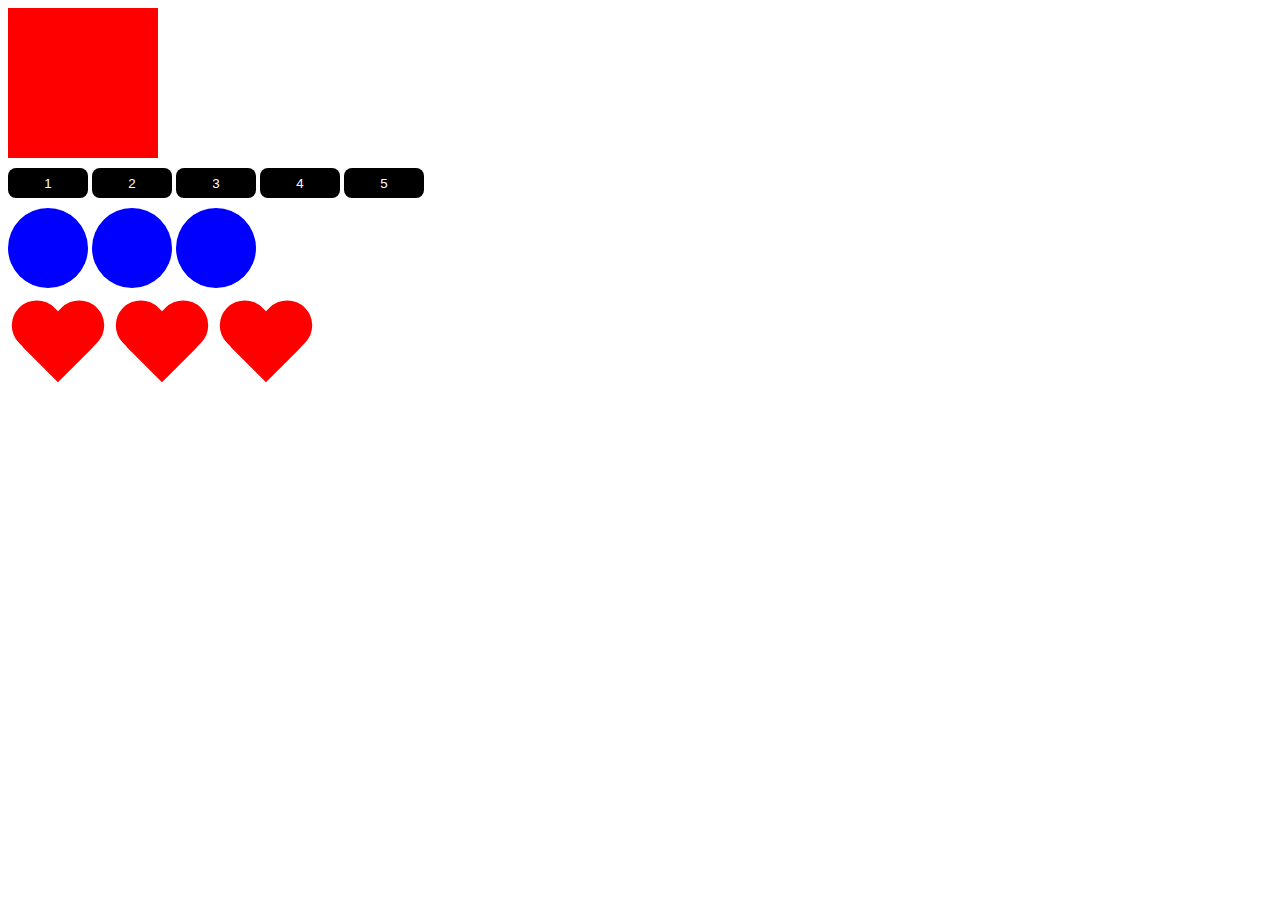
<file: index.html>
<!doctype html>
<html lang='ru'>

<head>
    <meta http-equiv="Content-Type" content="text/html;charset=UTF-8">
    <link rel="stylesheet" href="style.css">
    <script src="startDOM.js"></script>
    <title>Udemy</title>
</head>
<body>
    <div class="box" id="box"></div>
    <button>1</button>
    <button>2</button>
    <button>3</button>
    <button>4</button>
    <button>5</button>
<br>
    <div class="circle"></div>
    <div class="circle"></div>
    <div class="circle"></div>
<br>
    <div class="heart"></div>
    <div class="heart"></div>
    <div class="heart"></div>
</body>

<footer>
</footer>

</html>
</file>
<file: style.css>
.box {
    width: 150px;
    height: 150px;
    background-color: red;
  }
  button {
      width: 80px;
      height: 30px;
      margin-top: 10px;
      border: none;
      border-radius: 8px;
      background-color: #000;
      color: #fff;
      cursor: pointer;
      outline: none;
  }
  
  .circle {
     display: inline-block;
     position: relative;
      width: 80px;
      height: 80px;
      background-color: blue;
      margin-top: 10px;
      border-radius: 100%;
  }
  
  .heart {
      display: inline-block;
      position: relative;
      width: 100px;
      height: 90px;
      margin-top: 10px;
  }
  .heart:before,
  .heart:after {
      position: absolute;
      content: "";
      left: 50px;
      top: 0;
      width: 50px;
      height: 80px;
      background: red;
      -moz-border-radius: 50px 50px 0 0;
      border-radius: 50px 50px 0 0;
      -webkit-transform: rotate(-45deg);
         -moz-transform: rotate(-45deg);
          -ms-transform: rotate(-45deg);
           -o-transform: rotate(-45deg);
              transform: rotate(-45deg);
      -webkit-transform-origin: 0 100%;
         -moz-transform-origin: 0 100%;
          -ms-transform-origin: 0 100%;
           -o-transform-origin: 0 100%;
              transform-origin: 0 100%;
  }
  .heart:after {
      left: 0;
      -webkit-transform: rotate(45deg);
         -moz-transform: rotate(45deg);
          -ms-transform: rotate(45deg);
           -o-transform: rotate(45deg);
              transform: rotate(45deg);
      -webkit-transform-origin: 100% 100%;
         -moz-transform-origin: 100% 100%;
          -ms-transform-origin: 100% 100%;
           -o-transform-origin: 100% 100%;
              transform-origin :100% 100%;
  }
  .black{
      width: 150px;
      height: 50px;
      line-height: 50px;
      text-align: center;
      background-color: black;
      margin-bottom: 30px;
      margin-top: 30px;
      color: #fff;
  }
</file>
